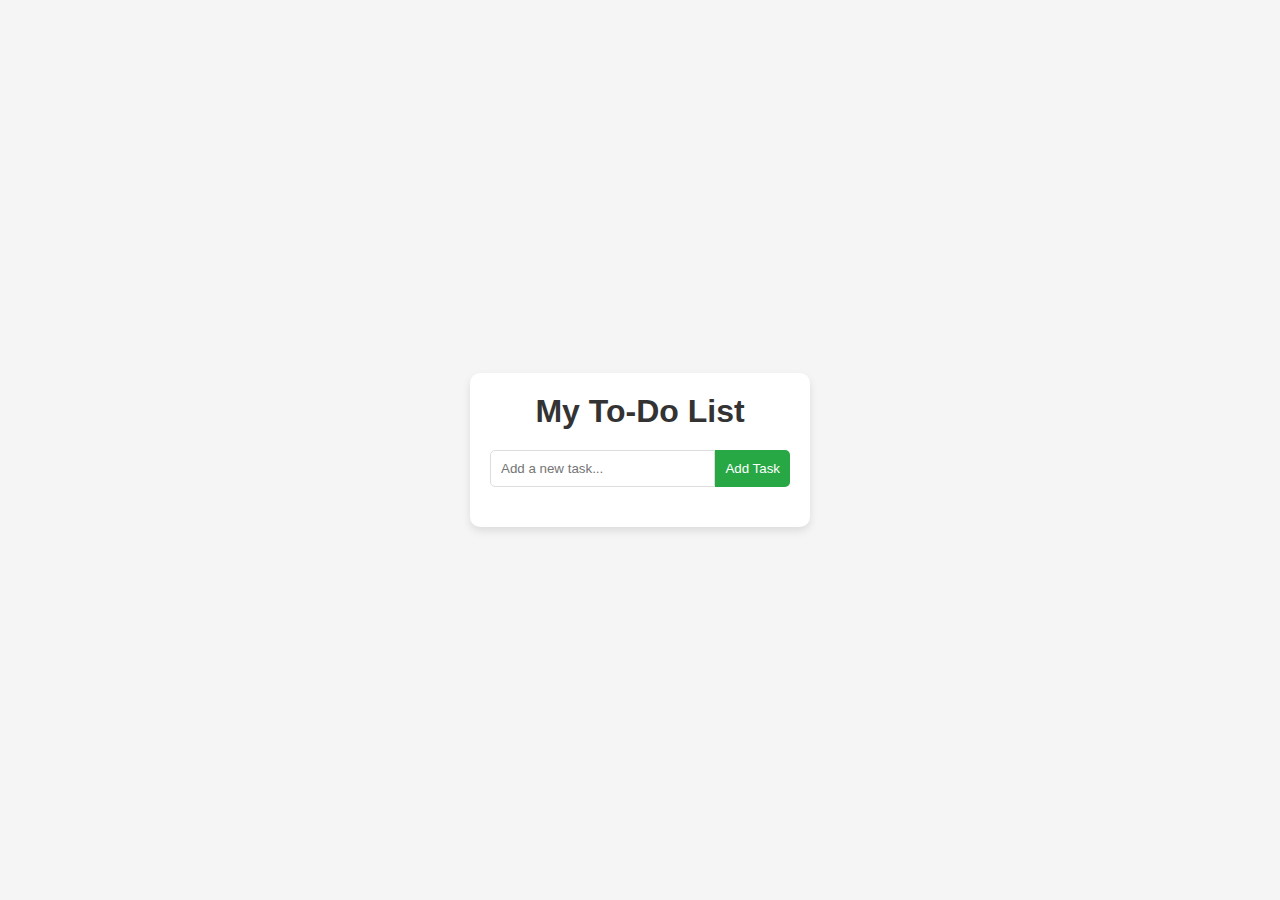
<file: ToDoList/index.html>
<!DOCTYPE html>
<html lang="en">
<head>
    <meta charset="UTF-8">
    <meta name="viewport" content="width=device-width, initial-scale=1.0">
    <title>To-Do List</title>
    <link rel="stylesheet" href="styles.css">
</head>
<body>
    <div class="container">
        <h1>My To-Do List</h1>
        <div class="input-container">
            <input type="text" id="taskInput" placeholder="Add a new task...">
            <button id="addTaskBtn">Add Task</button>
        </div>
        <ul id="taskList"></ul>
    </div>
    <script src="script.js"></script>
</body>
</html>
</file>
<file: ToDoList/styles.css>
body {
    font-family: 'Arial', sans-serif;
    background: #f5f5f5;
    display: flex;
    justify-content: center;
    align-items: center;
    height: 100vh;
    margin: 0;
}

.container {
    background: #fff;
    padding: 20px;
    border-radius: 10px;
    box-shadow: 0 4px 8px rgba(0, 0, 0, 0.1);
    width: 300px;
    text-align: center;
}

h1 {
    margin: 0 0 20px;
    color: #333;
}

.input-container {
    display: flex;
    margin-bottom: 20px;
}

#taskInput {
    flex: 1;
    padding: 10px;
    border: 1px solid #ddd;
    border-radius: 5px 0 0 5px;
    outline: none;
}

#addTaskBtn {
    padding: 10px;
    border: none;
    background: #28a745;
    color: #fff;
    cursor: pointer;
    border-radius: 0 5px 5px 0;
}

#addTaskBtn:hover {
    background: #218838;
}

#taskList {
    list-style: none;
    padding: 0;
}

.task {
    display: flex;
    justify-content: space-between;
    padding: 10px;
    border: 1px solid #ddd;
    border-radius: 5px;
    margin-bottom: 10px;
    align-items: center;
}

.task.completed {
    text-decoration: line-through;
    background: #d4edda;
    border-color: #c3e6cb;
}

.task button {
    background: #dc3545;
    border: none;
    color: #fff;
    padding: 5px 10px;
    cursor: pointer;
    border-radius: 5px;
}

.task button:hover {
    background: #c82333;
}

.task span {
    cursor: pointer;
}
</file>
